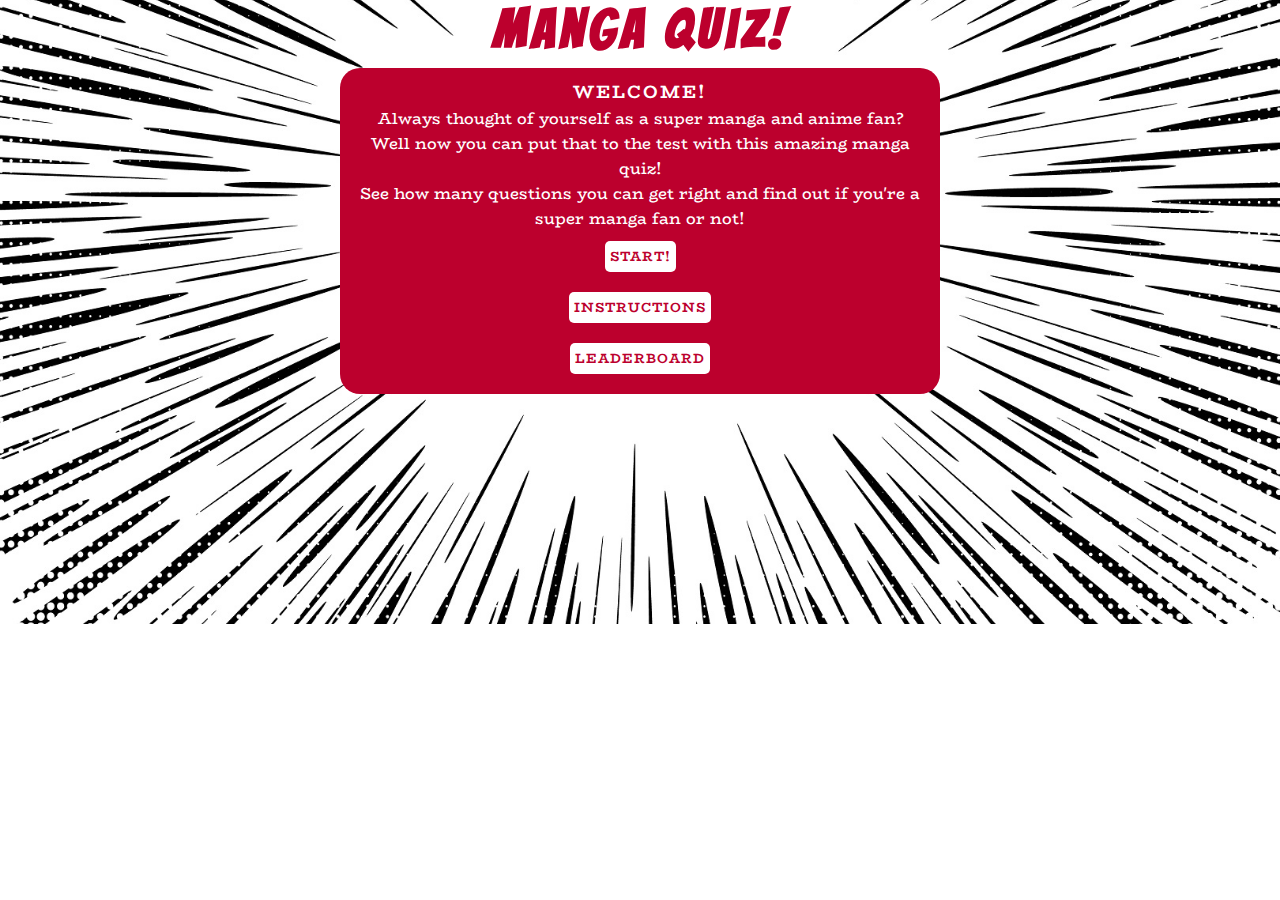
<file: index.html>
<!DOCTYPE html>
<html lang="en">
<head>
    <meta charset="UTF-8">
    <meta http-equiv="X-UA-Compatible" content="IE=edge">
    <meta name="viewport" content="width=device-width, initial-scale=1.0">
    <meta name="description" content="Quiz game on Japanese animation and manga">
    <meta name="keywords" content="quiz, game, Japanese animation, manga, anime">

    <link rel="icon" type="image/x-icon" href="favicon.ico">
    <link rel="stylesheet" href="assets/css/style.css">

    <title>Manga Quiz</title>
</head>
<body>
    <!-- Main container for positioning elements -->
    <main class="main-container flex-center flex-column">

        <!-- Logo -->
        <div id="logo">
            <h1>Manga Quiz!</h1>
        </div>

        <div id="counters" class="flex-column flex-center hidden">            
            <h2 class="counter">Question: <span id="question-number">1</span>/10</h2>
            <h2 class="counter">Score: <span  id="current-score">0</span></h2>
        </div>
        
        <!-- Container for window -->
        <div id="window-container" class="window flex-center flex-column">

            <!-- Welcome Window -->
            <div id="welcome">
                <!-- Welcome message -->
                <h2 class="uppercase">Welcome!</h2>
                <p>
                    Always thought of yourself as a super manga and anime fan?<br>
                    Well now you can put that to the test with this amazing manga quiz!<br>
                    See how many questions you can get right and find out if you're a super manga fan or not!
                </p>

                <div class="flex-column flex-center">
                    <button 
                        type="button" 
                        class="btn uppercase" 
                        id="start-quiz-btn">
                        Start!
                    </button>

                    <button 
                        type="button" 
                        class="btn uppercase" 
                        id="open-instructions-btn">
                        Instructions
                    </button>

                    <button 
                        type="button" 
                        class="btn uppercase" 
                        id="open-leaderboard-btn">
                        Leaderboard
                    </button>
                </div>
            </div>

            <!-- Instructions Window -->
            <div id="instructions" class="window flex-column flex-center hidden">
                
                <h2 class="uppercase">Instructions</h2>
                <p>
                    To begin the quiz, click on the start button below!<br>
                    You will be presented with a question and 4 possible answers.<br>
                    Once you have made up your mind, click on your answer and the next question will load.<br>
                    Upon completing the quiz, you will be shown your results and an option to submit your scores with a username of your choosing.<br>
                    You can restart the quiz at anytime by clicking the restart button on the game window.
                </p>

                <button 
                    type="button" 
                    class="btn uppercase" 
                    id="close-instructions-btn">
                    Go Back
                </button>
            </div>

            <!-- Quiz Window -->
            <div id="quiz" class="window flex-column flex-center hidden">

                <h2 id="question">This is a question?</h2>

                <div class="option-container">
                    <p class="option-prefix">A</p>
                    <p class="option-text">Option 1</p>
                </div>

                <div class="option-container">
                    <p class="option-prefix">B</p>
                    <p class="option-text">Option 2</p>
                </div>

                <div class="option-container">
                    <p class="option-prefix">C</p>
                    <p class="option-text">Option 3</p>
                </div>

                <div class="option-container">
                    <p class="option-prefix">D</p>
                    <p class="option-text">Option 4</p>
                </div>

                <button 
                    type="button" 
                    class="btn uppercase" 
                    id="restart-btn">
                    Restart
                </button>
            </div>

            <!-- Results Window -->
            <div id="result" class="window flex-column flex-center hidden">
                <h2><span id="result-message">Well done =]</span><br> You scored <span id="final-score">0</span> out of 10.</h2>
                <p>Submit your score to the leader board by entering your username below!</p>
                <input
                    type="text"
                    name="username"
                    id="username"
                    placeholder="Username"
                    required
                />
                <button 
                    type="button" 
                    class="btn uppercase" 
                    id="submit-score-btn">
                    Submit
                </button>
                <button 
                    type="button" 
                    class="btn uppercase" 
                    id="home-btn">
                    Home
                </button>            
            </div>
            <div id="leaderboard" class="window flex-column flex-center hidden">
                <h2 class="uppercase">Leaderboard</h2>

                <ol id="high-scores-list" class="flex-column"></ol>

                <button 
                    type="button" 
                    class="btn uppercase" 
                    id="close-leaderboard-btn">
                    Back to Menu               
                </button>   
            </div>
        </div>
    </main>

    <script src="assets/js/script.js"></script>
    
</body>
</html>
</file>
<file: assets/css/style.css>
@import url('https://fonts.googleapis.com/css2?family=Bangers&family=BioRhyme&display=swap');

/* Global Styling */

:root {
    --crimson: #BC002D;
    --white: #fff;
    --gray: #817F82;
    --orange: #FF7F11;
    --correct-green: #1AFF00;
    --incorrect-red: #FF1515;
    --logo-font: 'Bangers', cursive;
    --main-font: 'BioRhyme', serif;
}

* {
    box-sizing: border-box;
    margin: 0;
    padding: 0;
    border: none;
}

html {
    font-size: 62.5%;
}

/* Main styling */

body {
    font-size: 1.6rem;
    font-family: var(--main-font);
    background-image: url(../images/background.jpg);
    background-position: center;
    background-repeat: no-repeat;
    background-size: cover;
}

h1 {
    font-family: var(--logo-font);
    color: var(--crimson);
    font-size: 5.4rem;
    letter-spacing: 0.5rem;
    margin-bottom: 1rem;
}

h2 {
    font-size: 1.8rem;
    letter-spacing: 0.2rem;
}

.uppercase {
    text-transform: uppercase;
}

.flex-column {
    display: flex;
    flex-direction: column;
}

.flex-center {
    justify-content: center;
    align-items: center;
}

/* Full page positioning */

#main-container {
    height: 100vh;
    width: 100vw;
    margin: 0 auto;
}

/* Window Styling */

.window {
    margin: 0 auto;
    text-align: center;
    background-color: var(--crimson);
    width: 80%;
    border-radius: 2rem;
    color: var(--white);
    padding: 1rem;
    max-width: 60rem;
}

.hidden {
    display: none;
}

/* Button Styling */

.btn {
    background-color: var(--white);
    color: var(--crimson);
    font-family: var(--main-font);
    padding: 0.5rem;
    border-radius: 0.5rem;
    margin: 1rem;
    font-weight: bold;
    letter-spacing: 0.1rem;
}

.btn:hover {
    cursor: pointer;
    box-shadow: 0.5rem 0.5rem 0.5rem var(--orange);
    transform: translateY(-0.2rem);
    transition: transform 150ms;
}

.btn:active {
    box-shadow: 0.3rem 0.3rem 0.3rem var(--gray);
    transform: translateY(0.3rem);
}

/* Quiz page styling */

.counter {
    font-size: 2.4rem;
    color: var(--crimson);
}

#question {
    font-size: 2.2rem;
    margin-bottom: 1rem;
}

.option-container {
    display: flex;
    flex-direction: row;
    align-items: center;
    margin-bottom: 0.5rem;
    width: 100%;
    background-color: var(--white);
}

.option-container:hover {
    cursor: pointer;
    box-shadow: 0.2rem 0.2rem 0.2rem var(--orange);
    transform: translateY(-0.2rem);
    transition: transform 150ms;
}

.option-prefix {
    padding: 1rem;
    background-color: var(--orange);
    color: var(--white);
    max-width: 3rem;
    height: 100%;
}

.option-text {
    padding: 1rem;
    color: var(--crimson);
    width: 100%;
    text-align: center;
}

.correct {
    background-color: var(--correct-green);
}

.incorrect {
    background-color: var(--incorrect-red);
}

/* Results window styling */

#username {
    margin: 1rem;
    padding: 0.5rem;
    border-radius: 0.5rem;
    color: var(--crimson)
}

input:focus {
    outline: 0.2rem solid var(--orange);
}

/* Leaderboard window styling */

#high-scores-list {
    background-color: var(--orange);
}

.high-score {
    display: flex;
    flex-direction: row;
    justify-content: space-between;
    background-color: var(--white);
    color: var(--crimson);
}
</file>
